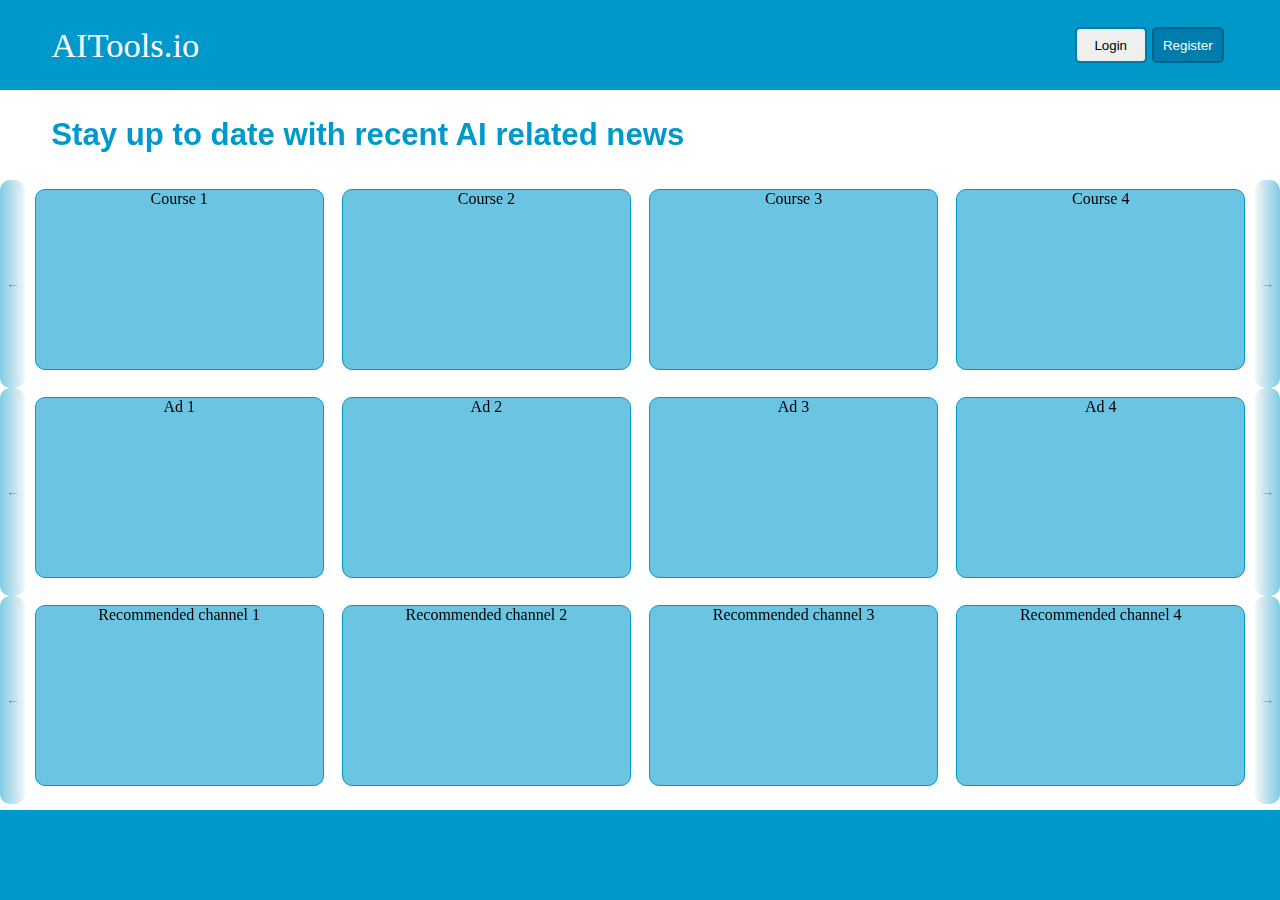
<file: index.html>
<!DOCTYPE html>

<html>
<head>
	<meta charset="utf-8">
	<meta name="viewport" content="width=device-width, initial-scale=1">
	<title>AITools.io</title>
	<link rel="stylesheet" href="styles/style.css">
</head>
<body>
	<div class="container" id="banner">
		<p id="banner-text">AITools.io</p>
		<div class="container" id="account">
			
			
			<button class="acc-btn" id=login-btn>Login</button>
			<button class="acc-btn" id=reg-btn>Register</button>
		</div>
	</div> 

	

	<div class="container" id="news-title">
		<h1 id="news-title-con">Stay up to date with recent<span class="AI-word"> AI </span>related news</h1>
	</div>
	<div class="container" id="main-container">
		<div class="sub-container" id="courses">
			<button class="prev-button" id="prev-button1">←</button>
			<div class="carousel-container">
  				<div class="carousel-wrapper" id="c-wrapper1">
    				<div class="carousel-slide">
    					<div class="slide-content" id="slides1">Course 1</div>
    				</div>
    				<div class="carousel-slide">
    					<div class="slide-content" id="slides1">Course 2</div>
					</div>
    				<div class="carousel-slide">
    					<div class="slide-content" id="slides1">Course 3</div>
    				</div>
    				<div class="carousel-slide">
    					<div class="slide-content" id="slides1">Course 4</div>
    				</div>
  				</div>
			</div>
			<button class="next-button" id="next-button1">→</button>
		</div>
		<div class="sub-container" id="ads">
			<button class="prev-button" id="prev-button2">←</button>
			<div class="carousel-container">
  				<div class="carousel-wrapper" id="c-wrapper2">
    				<div class="carousel-slide">
    					<div class="slide-content" id="slides2">Ad 1</div>
    				</div>
    				<div class="carousel-slide">
    					<div class="slide-content" id="slides2">Ad 2</div>
					</div>
    				<div class="carousel-slide">
    					<div class="slide-content" id="slides2">Ad 3</div>
    				</div>
    				<div class="carousel-slide">
    					<div class="slide-content" id="slides2">Ad 4</div>
    				</div>
  				</div>
			</div>
			<button class="next-button" id="next-button2">→</button>
		</div>
		<div class="sub-container" id="channels">
			<button class="prev-button" id="prev-button3">←</button>
			<div class="carousel-container">
  				<div class="carousel-wrapper" id="c-wrapper3">
    				<div class="carousel-slide">
    					<div class="slide-content" id="slides3">Recommended channel 1</div>
    				</div>
    				<div class="carousel-slide">
    					<div class="slide-content" id="slides3">Recommended channel 2</div>
					</div>
    				<div class="carousel-slide">
    					<div class="slide-content" id="slides3">Recommended channel 3</div>
    				</div>
    				<div class="carousel-slide">
    					<div class="slide-content" id="slides3">Recommended channel 4</div>
    				</div>
  				</div>
			</div>
			<button class="next-button" id="next-button3">→</button>
		</div>
	</div>

	
	
	<div class="container" id="footer">
		
	</div>
	<script src="scripts/scripts.js"></script>
</body>
</html>
</file>
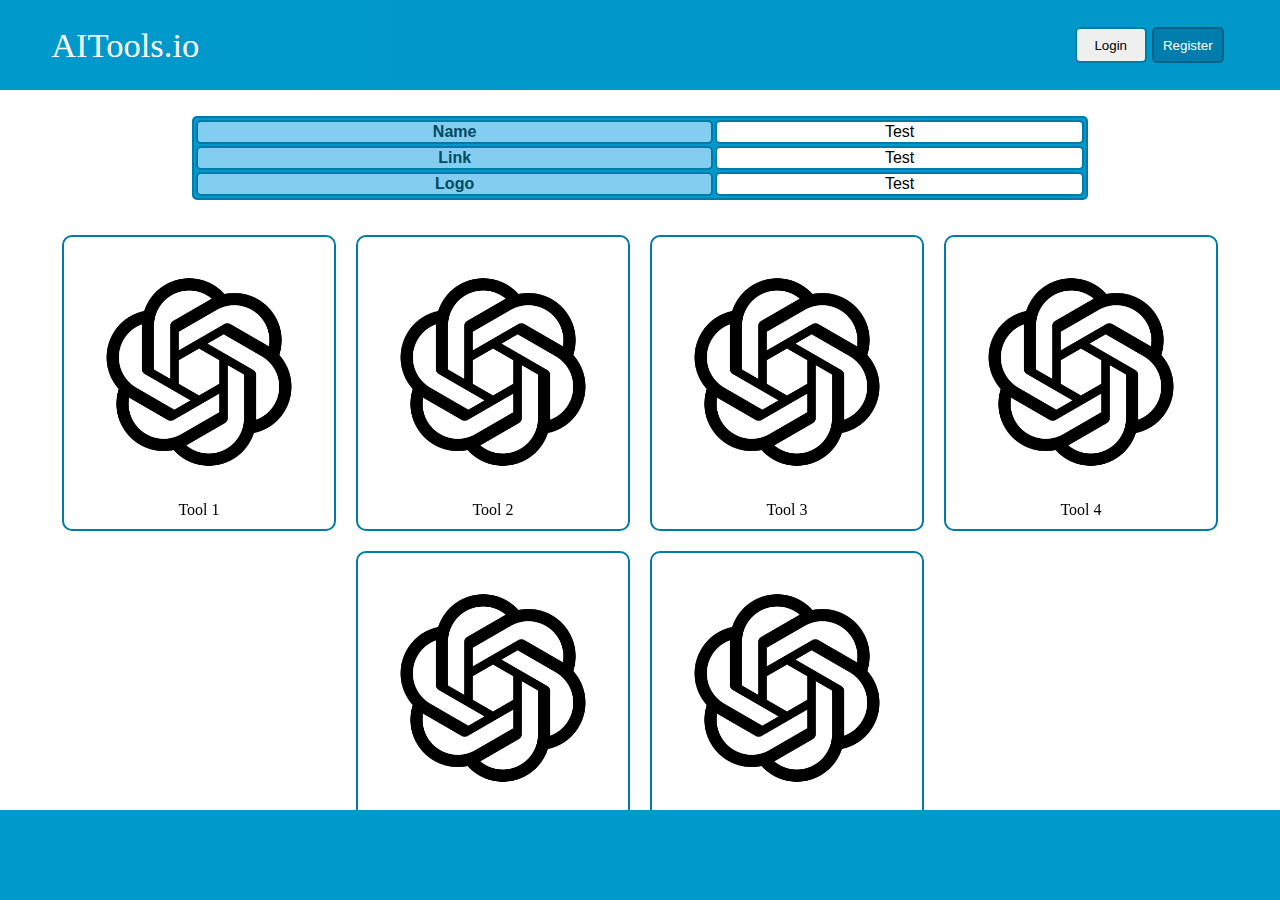
<file: my-tools.html>
<!DOCTYPE html>

<html>
<head>
	<meta charset="utf-8">
	<meta name="viewport" content="width=device-width, initial-scale=1">
	<title>My Tools</title>
	<link rel="stylesheet" href="styles/style.css">
</head>
<body>
	<div>
	<div class="container" id="banner">
		<p id="banner-text">AITools.io</p>
		<div class="container" id="account">
			<button class="acc-btn" id=login-btn>Login</button>
			<button class="acc-btn" id=reg-btn>Register</button>
		</div>
	</div> 
	<div class="container" id="details-container">
		<table id="details-table">
			<tr>
				<th>Name</th>
				<td>Test</td>
			</tr>
			<tr>
				<th>Link</th>
				<td>Test</td>
				
			</tr>
			<tr>
				<th>Logo</th>
				<td>Test</td>
			</tr>
			
		</table>
	</div>
	<div id="outer-tools-container">
		<div class="container" id="tools-container">
			<div class=tool id=tool1>
				<img class="logo-img" src="images/gpt.jpg" width="200" height="200">
				<p class="tool-name">Tool 1</p>
			</div>
			<div class=tool id=tool2>
				<img class="logo-img" src="images/gpt.jpg" width="200" height="200">
				<p class="tool-name">Tool 2</p>
			</div>
			<div class=tool id=tool3>
				<img class="logo-img" src="images/gpt.jpg" width="200" height="200">
				<p class="tool-name">Tool 3</p>
			</div>
			<div class=tool id=tool4>
				<img class="logo-img" src="images/gpt.jpg" width="200" height="200">
				<p class="tool-name">Tool 4</p>
			</div>
			<div class=tool id=tool5>
				<img class="logo-img" src="images/gpt.jpg" width="200" height="200">
				<p class="tool-name">Tool 5</p>
			</div>
			<div class=tool id=tool6>
				<img class="logo-img" src="images/gpt.jpg" width="200" height="200">
				<p class="tool-name">Tool 6</p>
			</div>
		</div>
	</div>
	<div class="container" id="footer">
		
	</div>
</body>
</html>
</file>
<file: styles/style.css>
html {
	height: 100%;
}

body {
	margin: 0px;
	height: 100%;
	font-family: "Verdana";
}

.container {
	display: flex;
	width: 100%;
}

.sub-container {
	width: 100%;
	height: 33%;
	display: flex;
}

.acc-btn {
	float: right;
	width: 7%;
	min-width: 65px;
	min-height: 20px;
	height: 40%;
	margin-top: auto;
	margin-bottom: auto;
}

#banner {
	position: fixed;
	height: 10%;

	min-height: 50px;
	background-color: #0099cc;
	background-image: linear-gradient(90deg, #0099cc, rgba(0, 0, 0, 0.01));
	color: white;
	font-size: calc(12px + 2.5vh);

}

#banner-text {
	margin-left: 4%;
	font-size: 100%;
	margin-top: auto;
	margin-bottom: auto;
}

#footer {
	height: 10%;
	min-height: 50px;
  background-color: #0099cc;
	position: fixed;
	bottom: 0;
}

#news-title {
	position: fixed;
	width: 100%;
	top: max(50px, 10vh);
	height: 10%;
	min-height: 50px;
	font-size: calc(3px + 1.4vh);

}

#news-title-con {
	color: #0099cc;
	font-family: "Montserrat", sans-serif;

	margin: auto;
	margin-left: 4%;
}

#AI-word {

}

#main-container {
	
	position: fixed;
	height: 70%;
	max-height: 70%;
	display: block;
	top: max(100px, 20vh);
	bottom: max(50px, 10vh);
	margin-bottom: max(50px, 10vh);
	overflow-y: auto;
	margin-bottom: 15vh;
}

#courses {
	
}

#ads {
	
}

#channels {
	
}

#account {
	display: flex;
	margin: auto;
	margin-right: 4%;
	height: 100%;
	justify-content: end;

}

#login-btn {
	border: 2px solid #007aa7;
	border-radius: 5px;
	margin-right: 5px;
}

#reg-btn {
	color: white;
	background-color: #007dac;
	border: 2px solid #006284;
	border-radius: 5px;
	margin-right: 5px;
}

#login-btn:hover {
	background-color: #B5E8F8;
}

#login-btn:active {
	background-color: #00C0FF;
}

#reg-btn:hover {
 background-color: #00ACE7;
}

#reg-btn:active {
	background-color: #004E70;
}

#details-container {
	position: fixed;
	top: max(10vh, 50px);
	height: 15%;
	min-height: 100px;
}

#details-table {
	background-color: #0099cc;
	border: 2px solid #007aa7;
	border-radius: 5px;
	
	width: 70%;
	margin: auto;

}

#outer-tools-container {
	position: fixed;
	top: max(25vh, 150px);
	display: flex;
	height: 65%;
	overflow: auto;
	margin-bottom: max(10vh, 50px);
}

#tools-container {
	justify-content: center;
	margin: auto;
	flex-wrap: wrap;
}

td {

	border: 2px solid #007aa7;
	border-radius: 5px;
	font-family: sans-serif;
	text-align: center;
	background-color: white;
}

th {
	border: 2px solid #007aa7;
	border-radius: 5px;
	color: #004A61;
	background-color: #83CDF1;
	font-family: sans-serif;
	
	text-align: center;
}

.tool {
	border: 2px solid #007aa7;
	padding: 10px;
	border-radius: 10px;
	margin: 10px;
}


.carousel-container {
  width: 96%; /* Adjust the width as needed */
  margin-left: auto;
  margin-right: auto;
  height: 100%;
  overflow: hidden;
  position: relative;
}

.carousel-wrapper {
  display: flex;
  height: 100%;
  transition: transform 0.5s ease; /* Add a smooth transition effect */
}

.carousel-slide {
	
  flex: 0 0 25%; /* Each slide occupies 100% of the container's width */
  text-align: center;
  
}

.slide-content {
	border-radius: 10px;
	border: 1px solid #0099cc;
	background-color: #0099cc94;
	height: 86%;
	margin: 1vh;
}

.prev-button {
	border-radius: 10px;
	border: none;
	background-image: linear-gradient(90deg, #0099cc, rgba(0, 0, 0, 0.01));
	opacity: 0.5;

}
.next-button {
	border-radius: 10px;
	border: none;
	background-image: linear-gradient(270deg, #0099cc, rgba(0, 0, 0, 0.01));
	opacity: 0.5;

}

.prev-button:hover {
	opacity: 1;
}
.next-button:hover {
	opacity: 1;
}

.prev-button:active {
	opacity: 1;
	background-image: none;
	background-color: #0099cc;
}
.next-button:active {
	opacity: 1;
	background-image: none;
	background-color: #0099cc;
}

@media (max-width: 767px) {
  
.carousel-slide {

  flex: 0 0 50%; /* Each slide occupies 100% of the container's width */
  text-align: center;
  
}

.slide-content {

	height: 90%;
}

}

@media (min-width: 768px) and (max-width: 1199px) {
  
.carousel-slide {

  flex: 0 0 33.3%; /* Each slide occupies 100% of the container's width */
  text-align: center;
  
}

.slide-content {

	height: 88%;
	
}

}

.logo-img {
	width: 250px;
	height: 250px;
}

.tool-name {
	margin: auto;
	text-align: center;
}


::-webkit-scrollbar {
  width: 10px;
}


::-webkit-scrollbar-track {
  box-shadow: inset 0 0 5px #0099cc;
  border-radius: 10px;
}


::-webkit-scrollbar-thumb {
  background: #0099cc;
  border-radius: 10px;
}

::-webkit-scrollbar-thumb:hover {
  background: #00ACE7;
}

::-webkit-scrollbar-thumb:active {
  background: #004E70;
  border-radius: 10px;
}
</file>
